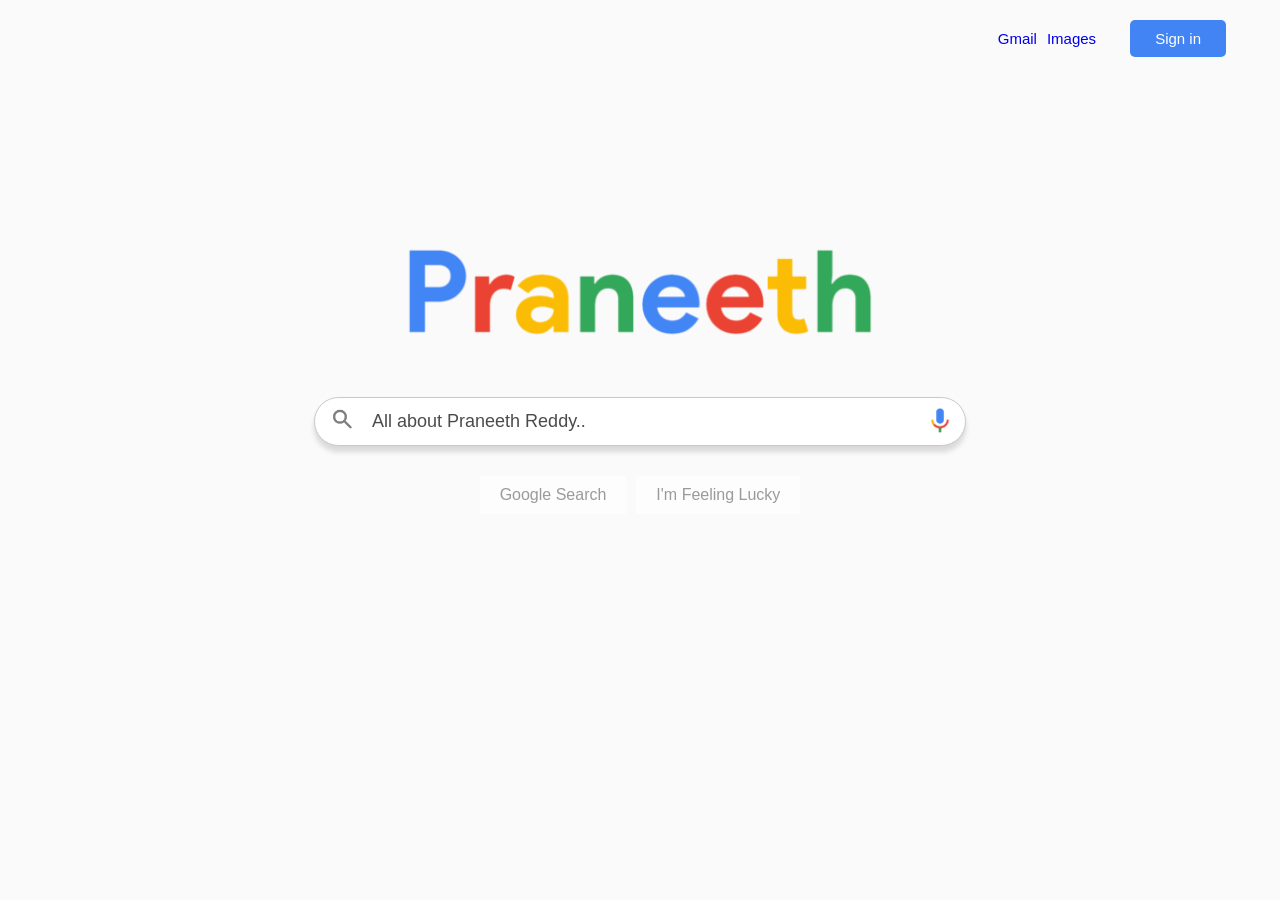
<file: portfolio/index.html>
<!DOCTYPE html>
<html lang="en">

<head>
	<meta charset="UTF-8">
	<meta name="viewport" content="width=device-width, initial-scale=1.0">
	<title>Praneeth-Portfolio</title>
	<link rel="stylesheet" href="styles.css">
</head>

<body>

	<nav class="site-navigation">
		<div class="header-container">
			<a href="#" class="nav-link">Gmail</a>
			<a href="#" class="nav-link">Images</a>
			<a href="#"><i class="fa fa-solid fa-flask myflask"></i></a>
			<button class="sign-in-btn">Sign in</button>
		</div>
	</nav>

	<main>
		<img id="google_image" src="assets/Praneeth-6-11-2024.png" alt="Google Logo">

		<section class="search-input-section">
			<div class="search-input-container">
				<a href="result.html"><img src="assets/search_icon.png" alt="google-search-btn" class="gsb" style="cursor: pointer;"></a>
				<input type="text" value="All about Praneeth Reddy.." style="opacity: 0.7;" class="search-input">
			</div>
			<img src="assets/voice-removebg-preview.png" alt="Google Mic" class="mic-icon">
		</section>

		<section class="buttons-section" style="opacity: 0.6;">
			<a href="result.html"><button class="google-search-btn" >Google Search</button></a>
			<button class="feeling-lucky-btn">I'm Feeling Lucky</button>
		</section>
	</main>
</body>

</html>
</file>
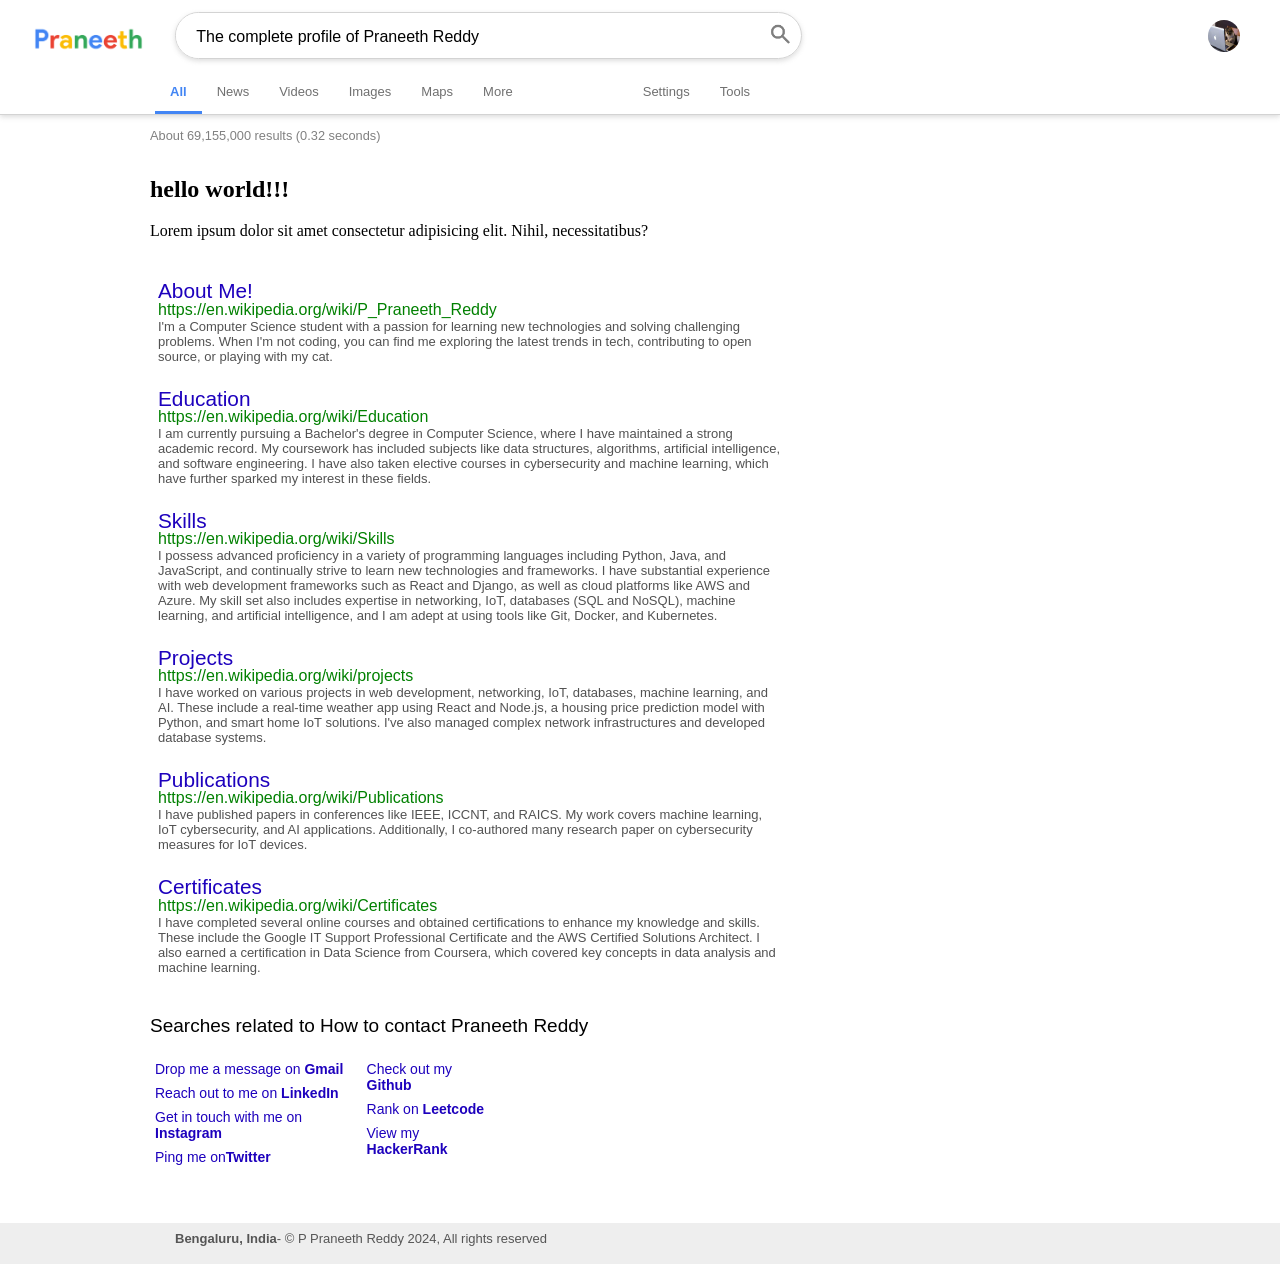
<file: portfolio/result.html>
<!DOCTYPE html>
<html>

<head>
    <title>Praneeth- Portfolio</title>
    <link rel="shortcut icon" type="image/ico" href="images/favicon.ico" />
    <link rel="stylesheet" type="text/css" href="Rstyle.css" />
</head>

<body>
    <div id="header">
        <div id="topbar">
            <img id="searchbarimage" src="assets\Praneeth-6-11-2024.png" />
            <div id="searchbar" type="text">
                <input id="searchbartext" type="text" value="The complete profile of Praneeth Reddy" />
                <img src="assets/search_icon.png" alt="google-search-btn" class="gsb" style="cursor: pointer;">
            </div>
            <img id="profileimage" src="assets\download.jpg" />
        </div>
        <div id="optionsbar">
            <ul id="optionsmenu1">
                <li id="optionsmenuactive">All</li>
                <li>News</li>
                <li>Videos</li>
                <li>Images</li>
                <li>Maps</li>
                <li>More</li>
            </ul>

            <ul id="optionsmenu2">
                <li>Settings</li>
                <li>Tools</li>
            </ul>
        </div>
    </div>
    <p id="searchresultsnumber">About 69,155,000 results (0.32 seconds) </p>
    <div class="container">
    <div id="searchresultarea">           

            <div class="searchresult">
                <a href="demo.html"><h2>About Me!</h2></a>
                <a href="demo.html">https://en.wikipedia.org/wiki/P_Praneeth_Reddy</a> 
                <p>I'm a Computer Science student with a passion for learning new technologies and solving challenging problems. When I'm not coding, you can find me exploring the latest trends in tech, contributing to open source, or playing with my cat.</p>
            </div>
    
            <div class="searchresult">
                <a href="demo.html"><h2>Education</h2></a>
                <a href="demo.html">https://en.wikipedia.org/wiki/Education</a> 
                <p>I am currently pursuing a Bachelor's degree in Computer Science, where I have maintained a strong academic record. My coursework has included subjects like data structures, algorithms, artificial intelligence, and software engineering. I have also taken elective courses in cybersecurity and machine learning, which have further sparked my interest in these fields.</p>
            </div> 

            <div class="searchresult">
                <a href="demo.html"><h2>Skills</h2></a>
                <a href="demo.html">https://en.wikipedia.org/wiki/Skills</a> 
                <p>I possess advanced proficiency in a variety of programming languages including Python, Java, and JavaScript, and continually strive to learn new technologies and frameworks. I have substantial experience with web development frameworks such as React and Django, as well as cloud platforms like AWS and Azure. My skill set also includes expertise in networking, IoT, databases (SQL and NoSQL), machine learning, and artificial intelligence, and I am adept at using tools like Git, Docker, and Kubernetes.</p>
            </div>
    
            <div class="searchresult">
                <a href="demo.html"><h2>Projects</h2></a>
                <a href="demo.html">https://en.wikipedia.org/wiki/projects</a> 
                <p>I have worked on various projects in web development, networking, IoT, databases, machine learning, and AI. These include a real-time weather app using React and Node.js, a housing price prediction model with Python, and smart home IoT solutions. I've also managed complex network infrastructures and developed database systems.</p>
            </div> 

            <div class="searchresult">
                <a href="demo.html"><h2>Publications</h2></a>
                <a href="demo.html">https://en.wikipedia.org/wiki/Publications</a> 
                <p>I have published papers in conferences like IEEE, ICCNT, and RAICS. My work covers machine learning, IoT cybersecurity, and AI applications. Additionally, I co-authored many research paper on cybersecurity measures for IoT devices.</p>
            </div>
    
            <div class="searchresult">
                <a href="demo.html"><h2>Certificates</h2></a>
                <a href="demo.html">https://en.wikipedia.org/wiki/Certificates</a> 
                <p>I have completed several online courses and obtained certifications to enhance my knowledge and skills. These include the Google IT Support Professional Certificate and the AWS Certified Solutions Architect. I also earned a certification in Data Science from Coursera, which covered key concepts in data analysis and machine learning.</p>
            </div> 
            <div class="relatedsearches">
                <h3>Searches related to How to contact Praneeth Reddy</h3>
                <div class="relatedlists">
                    <ul class="relatedleft">
                        <li>Drop me a message on <b>Gmail</b></li>
                        <li>Reach out to me on <b>LinkedIn</b></li>
                        <li>Get in touch with me on <b>Instagram</b></li>
                        <li>Ping me on<b>Twitter</b></li>
                    </ul>
                    <ul class="relatedright">
                        <li>Check out my <b>Github</b></li>
                        <li>Rank on <b>Leetcode</b></li>
                        <li>View my <b>HackerRank</b></li>
                    </ul>
                </div>
            </div>
    </div>
    <div class="right">
        <div class="rightbox">
        <h2>hello world!!!</h2>
        <p>Lorem ipsum dolor sit amet consectetur adipisicing elit. Nihil, necessitatibus?</p>
        </div>
    </div>
    </div>
    <div id="footer">
        <div id="footerlocation">
            <p>Bengaluru, India </p>
            <p>- © P Praneeth Reddy 2024, All rights reserved</p>
        </div>
    </div>
</body>
</html>
</file>
<file: portfolio/styles.css>
/* style.css */
* {
    text-decoration: none;
}

/* Reset and general styling */
body {
    margin: 0;
    padding: 0;
    font-family: 'Arial', sans-serif;
    background-color: #fafafa;
    /* background-image: url('assets/bgimg.jpg'); */
    background-size: cover;
    background-position: center;
}

.myflask {
    margin-left: 2px;
}

/* Navigation styling */
.site-navigation {
    display: flex;
    flex-direction: column;
    align-items: center;
    width: 100%;
    padding: 10px 10px;
    justify-content: space-between;
    background-color: transparent;
    position: fixed;
    font-size: 15px;
}

#google_image {
    height: 130px;
    margin-bottom: 60px;
    transition: height 0.6s ease;
}

@media screen and (max-width: 768px) {
    #google_image {
        height: 80px;
        transition: height 0.6s ease; 
    }
}

.header-container {
    width: 90vw;
    display: flex;
    justify-content: flex-end;
    padding: 10px 10px;
    align-items: center;
    gap: 10px;
}

.nav-link:hover {
    text-decoration: underline;
}

.sign-in-btn {
    padding: 10px 25px;
    margin-left: 10px;
    font-size: 15px;
    background-color: rgb(67, 132, 244);
    color: white;
    border: none;
    border-radius: 5px;
    cursor: pointer;
}

.sign-in-btn:hover {
    box-shadow: 0 4px 8px rgba(0, 0, 0, 0.3);
    background-color: rgb(35, 113, 249);
    text-decoration: none;
}

/* Main section styling */
main {
    padding: 10px;
    height: 80vh;
    display: flex;
    flex-direction: column;
    justify-content: center;
    align-items: center;
    background-position: center;
    background-repeat: no-repeat;
    color: #fff;
}

/* Search Input Section styling */
.search-input-section {
    border: 1px solid rgb(200, 200, 200);
    display: flex;
    flex-direction: row;
    justify-content: space-between;
    align-items: center;
    width:50%;
    background-color: white;
    margin-top: -20px;
    margin-bottom: 30px;
    border-radius: 30px;
    padding: 5px 10px;
    height: 37px;
    box-shadow: 0 6px 5px rgba(144, 143, 143, 0.3);
    transition: width 0.6s ease;
}

@media screen and (max-width: 508px) {
    .search-input-section {
        width: 80%;
        transition: width 0.6s ease; 
    }
    .search-input-container .search-input{
        font-size:medium;
        transition: width 0.6s ease;
    }
}

.mic-icon {
    height: 30px;
}

.search-input {
    border: none;
    font-size: large;
    width: 100%;
    transition: width 0.6s ease;
}

.search-input:focus {
    outline: none;
}

.search-input-container {
    display: flex;
    flex-direction: row;
    justify-content: center;
    align-items: center;
    width: 100%;
}

.search-input-container input {
    margin-left: 10px;
}

/* Buttons Section styling */
.buttons-section {
    display: flex;
    flex-direction: row;
    gap: 10px;
}

.google-search-btn,
.feeling-lucky-btn {
    font-size: 1rem;
    color: #5c5c5c;
    font-weight: 100;
    padding: 10px 20px;
    background-color: white;
    border: none;
}

.google-search-btn:hover,
.feeling-lucky-btn:hover {
    border: 1px solid rgb(214, 214, 214);
    box-shadow: 0 2px 2px rgba(162, 162, 162, 0.3);
    border-radius: 5px;
}

i {
    margin-right: 2px;
}

.gsb {
    height: 35px;
    opacity: 0.5;
    margin-top: 2px;
}
</file>
<file: portfolio/Rstyle.css>
body {
    min-height: 100%;
    position: relative;
}

#topbar {
    display: flex;
    height: 64px;
    width: 100%;
    align-items: flex-end;
    position: fixed;
    background-color: white;
}
#header{
    box-shadow: 0px 2px 5px rgba(144, 143, 143, 0.3);
}
#searchbarimage {
    height: 30px;
    padding: 0px 28px 10px 30px;
    cursor: pointer;
}

html, body {
    margin: 0;
    padding: 0;
    height: auto;
}

#searchbarmic {
    height: 45px;
    width: 35px;
    margin-left: auto;
    background-color: white;
}

#searchbarmic img {
    height: 25px;
}

#searchbarbutton {
    height: 45px;
    width: 55px;
    position: relative;
    margin-right: -2px;
    background-color: white;
}

#searchbarbutton svg {
    height: 25px;
    width: 35px;
    position: relative;
    left: -3px;
}

#searchbarbutton svg path {
    fill: #4285F4
}

#searchbar {
    width: 625px;
    height: 45px;
    border-radius: 100px;
    border-color: lightgray;
    border-style: solid;
    border-width: 1px;
    font-size: 16px;
    position: relative;
    bottom: 5px;
    overflow: hidden;
    display: flex;
    z-index: 100;
    box-shadow: 0px 2px 5px rgba(144, 143, 143, 0.3);
}

#searchbar:hover {
    box-shadow: 0px 6px 4px rgba(144, 143, 143, 0.3);
}

#searchbar > input {
    height: 45px;
    border-style: none;
    font-size: 16px;
    line-height: 45px;
    padding-left: 20px;
    flex: 1;
}

#searchbar > input:focus {
    outline: none;
}

#searchbar button {
    border: none;
    cursor: pointer;
}

#searchbar button:focus {
    outline: none;
}

#optionsmenuactive::after {
    content: '';
    display: block;
    position: absolute;
    width: 100%;
    height: 3px;
    background-color: #4285F4;
    left: 5px;
    bottom: 0px;
}
.gsb {
    height:35px;
    padding: 3px;
    opacity: 0.5;
    margin-top: 2px;

}
#optionsmenu2 {
    list-style: none;
    display: flex;
    flex-direction: row;
    padding: 0;
    margin: 0;
    margin-left: 100px;
    /* margin-right: 20px; Adjust this value as needed for your desired right margin */
}


#optionsmenu2 li {
    padding: 0px 10px 15px 20px;
}

.container {
    display: flex;
    flex-wrap: wrap;
}
#searchresultarea{
    margin-left: 150px;
    font-family: 'Arial';
    flex: 0 0 55%;
}

.right {
    flex: 0 0 30%; /* 35% width */
}
.rightbox{
    border: #4285F4;
}

@media screen and (max-width: 1300px) {
    #searchresultarea, .right {
        flex: 0 0 100%; /* 100% width */
    }

    .right {
        order: -1;
        margin-left: 150px;
    }
}
#searchresultsnumber {
    font-size: 0.8rem;
    color: gray;
    margin-left: 150px;
    font-family: 'Arial'
}

.searchresult {
    margin-left: 8px;
}

.searchresult h2 {
    font-size: 1.3rem;
    line-height: 1.2rem;
    font-weight: normal;
    color: rgb(29, 1, 189);
    margin-bottom: 0px;
    margin-top: 25px;
}

.searchresult a {
    font-size: 1.0rem;
    line-height: 0.7rem;
    color: green;
    margin-bottom: 0px;
    text-decoration: none; 
}
.searchresult a :hover {
    text-decoration: underline;  /* Adds underline on hover */
}


.searchresult button {
    font-size: 10px;
    line-height: 14px;
    color: green;
    margin-bottom: 0px;
    padding: 0px;
    border-width: 0px;
    background-color: white;
}


#profileimage {
    border-radius: 50px;
    width: 32px;
    height: 32px;
    position: absolute;
    right: 40px;
    bottom: 12px;
}

#optionsbar {
    width: 100%;
    height: 50px;
    border-width: 0px;
    border-bottom: 1px;
    border-color: lightgray;
    border-style: solid;
    display: flex;
    align-items: flex-end;
    font-family: 'Arial';
    font-size: 13px;
    color: rgb(112, 112, 112);
    padding-top: 64px;
}

#optionsmenu1 {
    list-style: none;
    display: flex;
    flex-direction: row;
    padding: 0px;
    margin: 0px;
    margin-left: 150px;
}

#optionsmenu1 li {
    padding: 0px 10px 15px 20px;
}

#optionsmenuactive {
    color: #4285F4;
    font-weight: bold;
    position: relative;
    z-index: -1;
}

.searchresult p {
    width: 625px;
    font-size: 13px;
    margin-top: 0px;
    color: rgb(82, 82, 82);
}

.relatedsearches h3 {
    font-weight: normal;
    font-size: 19px;
    margin-top: 40px;
    margin-bottom: 10px;
}

.relatedlists ul {
    list-style: none;
    color: rgb(29, 1, 189);
    padding-left: 0px;
    font-size: 14px;
    margin-bottom: 50px;
}

.relatedlists {
    display: flex;
    flex-direction: row;
    justify-content: space-between;
    width: 350px;
}
.relatedleft{
    margin-left: 5px;
}
.relatedlists ul li {
    margin-bottom: 8px;
}

#footer {
    background-color: rgb(238, 238, 238);
    position: relative;
    left: 0px;
    bottom: 0px;
    width: 100%;
    font-size: 13px;
    font-family: 'arial';
    color: rgb(85, 85, 85);
}

#footermenu {
    list-style: none;
    display: flex;
    flex-direction: row;
    margin-top: 0px;
    margin-left: 135px;
    margin-bottom: 0px;
    padding-bottom: 10px;
}

#footermenu li {
    padding-right: 30px;
}

#footerlocation {
    display: flex;
    direction: row;
    margin-left: 175px;
    position: relative;
    top: -5px;
}

#footerlocation p:nth-of-type(1) {
    font-weight: bold;
}
</file>
